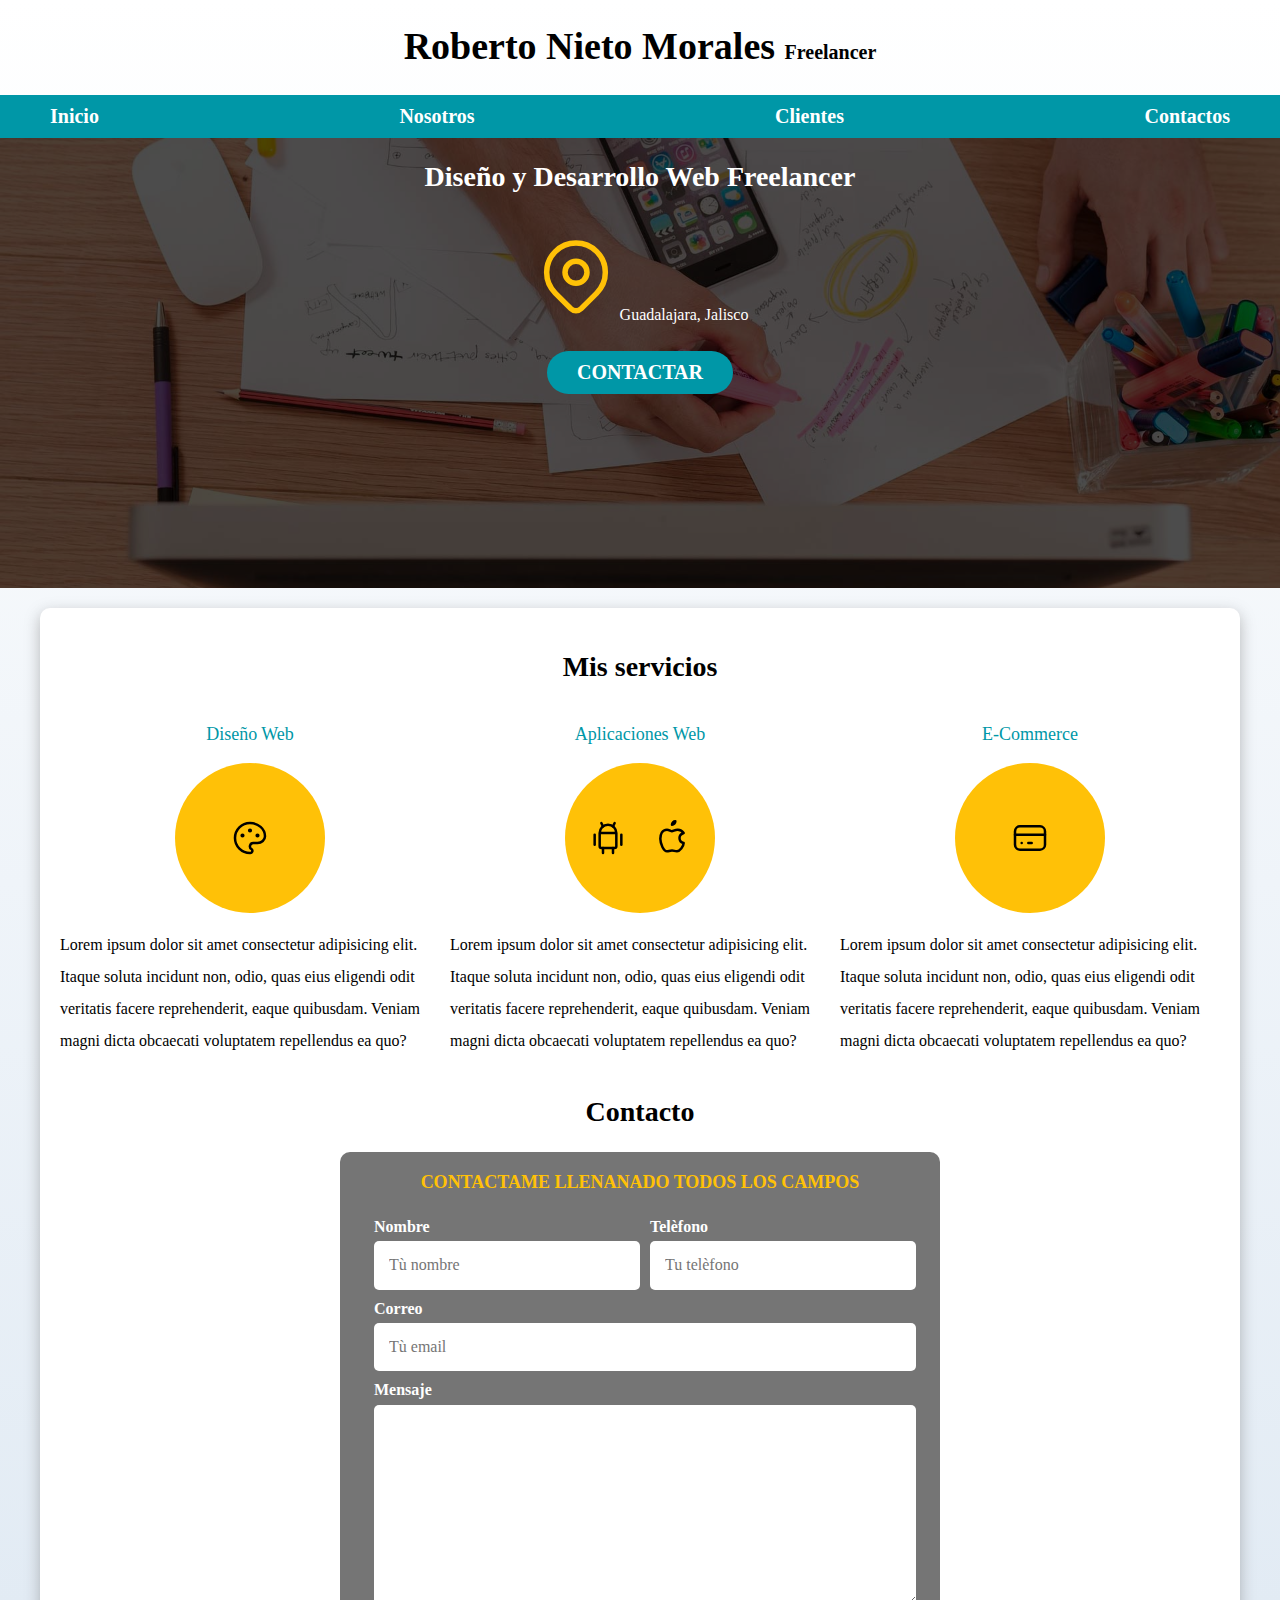
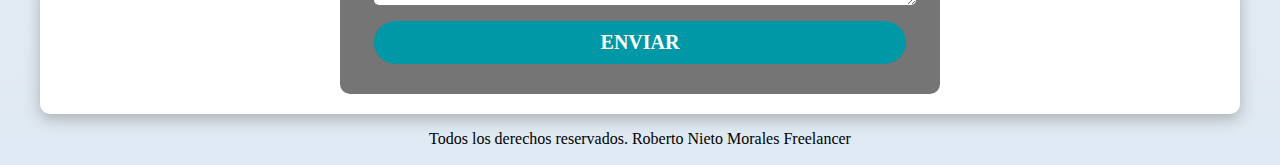
<file: index.html>
<!DOCTYPE html>
<html lang="en">
<head>
    <meta charset="UTF-8">
    <meta http-equiv="X-UA-Compatible" content="IE=edge">
    <meta name="viewport" content="width=device-width, initial-scale=1.0">
    <title>Document</title>
    <link href="https://fonts.googleapis.com/css2?family=Krub:wght@400;700&display=swap" rel="stylesheet">
    <link rel="preload" href="css/normalize.css" as="style">
    <link rel="stylesheet" href="css/normalize.css">
    <link rel="preload" href="css/styles.css" as="style">
    <link rel="stylesheet" href="css/styles.css">
</head>
<body>


    <!--AQUÌ VA EL ENCABEZADO-->
    <header>
        <h1 class="titulo">Roberto Nieto Morales <span> Freelancer </span> </h1>
    </header>
    <!--AQUÌ TERMINA EL ENCABEZADO-->



    <!--AQUÌ VA LA NAVEGACIÒN-->
    <div class="nav-bg">
        <nav class="navegacion-principal contenedor">
            <a href="#">Inicio</a>
            <a href="Nosotros.html">Nosotros</a>
            <a href="#">Clientes</a>
            <a href="#">Contactos</a>
        </nav>

    </div>
  
  <!--AQUÌ TERMINA LA NAVEGACIÒN-->

 <!--AQUÌ INICIA LA SECCIÒN CON IMAGEN-->
   <section class="hero">
       <div class="contenido-hero">
    <h2>Diseño y Desarrollo Web Freelancer</h2>
    
    <p><svg xmlns="http://www.w3.org/2000/svg" class="icon icon-tabler icon-tabler-map-pin" width="88" height="88" viewBox="0 0 24 24" stroke-width="1.5" stroke="#ffc107" fill="none" stroke-linecap="round" stroke-linejoin="round">
        <path stroke="none" d="M0 0h24v24H0z" fill="none"/>
        <circle cx="12" cy="11" r="3" />
        <path d="M17.657 16.657l-4.243 4.243a2 2 0 0 1 -2.827 0l-4.244 -4.243a8 8 0 1 1 11.314 0z" />
      </svg>Guadalajara, Jalisco</p>
    <a  href="#" class="boton">Contactar</a>
</div>
   </section>
 <!--AQUÌ TERMINA LA SECCIÒN CON IMAGEN-->


<!--AQUÌ VA EL MAIN-->
   <main class="contenedor sombra">
    <h2>Mis servicios</h2>
    <div  class="servicios">
    <section class="servicio">
        <h3>Diseño Web</h3>
        <div class="iconos">
        <svg xmlns="http://www.w3.org/2000/svg" class="icon icon-tabler icon-tabler-palette" width="40" height="40" viewBox="0 0 24 24" stroke-width="1.5" stroke="#000000" fill="none" stroke-linecap="round" stroke-linejoin="round">
            <path stroke="none" d="M0 0h24v24H0z" fill="none"/>
            <path d="M12 21a9 9 0 1 1 0 -18a9 8 0 0 1 9 8a4.5 4 0 0 1 -4.5 4h-2.5a2 2 0 0 0 -1 3.75a1.3 1.3 0 0 1 -1 2.25" />
            <circle cx="7.5" cy="10.5" r=".5" fill="currentColor" />
            <circle cx="12" cy="7.5" r=".5" fill="currentColor" />
            <circle cx="16.5" cy="10.5" r=".5" fill="currentColor" />
          </svg>
          </div>
        <p>Lorem ipsum dolor sit amet consectetur
             adipisicing elit. Itaque soluta incidunt non, 
             odio, quas eius eligendi odit veritatis facere 
            reprehenderit, eaque quibusdam. Veniam magni dicta 
            obcaecati voluptatem repellendus ea quo?</p>
    
    </section>
  
    <section class="servicio">
        <h3>Aplicaciones Web</h3>
        <div class="iconos">
        <svg xmlns="http://www.w3.org/2000/svg" class="icon icon-tabler icon-tabler-brand-android" width="40" height="40" viewBox="0 0 24 24" stroke-width="1.5" stroke="#000000" fill="none" stroke-linecap="round" stroke-linejoin="round">
            <path stroke="none" d="M0 0h24v24H0z" fill="none"/>
            <line x1="4" y1="10" x2="4" y2="16" />
            <line x1="20" y1="10" x2="20" y2="16" />
            <path d="M7 9h10v8a1 1 0 0 1 -1 1h-8a1 1 0 0 1 -1 -1v-8a5 5 0 0 1 10 0" />
            <line x1="8" y1="3" x2="9" y2="5" />
            <line x1="16" y1="3" x2="15" y2="5" />
            <line x1="9" y1="18" x2="9" y2="21" />
            <line x1="15" y1="18" x2="15" y2="21" />
          </svg>
          <svg xmlns="http://www.w3.org/2000/svg" class="icon icon-tabler icon-tabler-brand-apple" width="40" height="40" viewBox="0 0 24 24" stroke-width="1.5" stroke="#000000" fill="none" stroke-linecap="round" stroke-linejoin="round">
            <path stroke="none" d="M0 0h24v24H0z" fill="none"/>
            <path d="M9 7c-3 0 -4 3 -4 5.5c0 3 2 7.5 4 7.5c1.088 -.046 1.679 -.5 3 -.5c1.312 0 1.5 .5 3 .5s4 -3 4 -5c-.028 -.01 -2.472 -.403 -2.5 -3c-.019 -2.17 2.416 -2.954 2.5 -3c-1.023 -1.492 -2.951 -1.963 -3.5 -2c-1.433 -.111 -2.83 1 -3.5 1c-.68 0 -1.9 -1 -3 -1z" />
            <path d="M12 4a2 2 0 0 0 2 -2a2 2 0 0 0 -2 2" />
          </svg>
        </div>
        <p>Lorem ipsum dolor sit amet consectetur
             adipisicing elit. Itaque soluta incidunt non, 
             odio, quas eius eligendi odit veritatis facere 
            reprehenderit, eaque quibusdam. Veniam magni dicta 
            obcaecati voluptatem repellendus ea quo?</p>
    
    </section>
       <section class="servicio">
        <h3>E-Commerce</h3>
        <div class="iconos">
        <svg xmlns="http://www.w3.org/2000/svg" class="icon icon-tabler icon-tabler-credit-card" width="40" height="40" viewBox="0 0 24 24" stroke-width="1.5" stroke="#000000" fill="none" stroke-linecap="round" stroke-linejoin="round">
            <path stroke="none" d="M0 0h24v24H0z" fill="none"/>
            <rect x="3" y="5" width="18" height="14" rx="3" />
            <line x1="3" y1="10" x2="21" y2="10" />
            <line x1="7" y1="15" x2="7.01" y2="15" />
            <line x1="11" y1="15" x2="13" y2="15" />
          </svg>
          </div>
        <p>Lorem ipsum dolor sit amet consectetur
             adipisicing elit. Itaque soluta incidunt non, 
             odio, quas eius eligendi odit veritatis facere 
            reprehenderit, eaque quibusdam. Veniam magni dicta 
            obcaecati voluptatem repellendus ea quo?</p>

       </section>
    </div>
   
    <!--AQUI TERMINABA EL MAIN-->


    <section>
        <h2>Contacto</h2>
 <!--AQUI INICIA EL FORRMULARIO-->
        <form action="" class="formulario">
<fieldset>

    <legend>Contactame llenanado todos los campos</legend>
<div class="contenedor-campos">
    <div class="campo">
        <label for="">Nombre</label>
        <input class="input-text" type="text" placeholder="Tù nombre">
    </div>
    <div class="campo">
        <label for="">Telèfono</label>
        <input class="input-text" type="tel" placeholder="Tu telèfono">
    </div>

    <div class="campo">
        <label for="">Correo</label>
        <input class="input-text" type="email" placeholder="Tù email">
    </div>
    <div class="campo">
        <label for="">Mensaje</label>
        <textarea class="input-text" name="" id="" cols="30" rows="10"></textarea>
    </div>
    </div>
  <div class="alinear-derecha flex">
      <input class="boton w-sm-100" type="submit" value="Enviar">
  </div>
</fieldset>

        </form>
    </section>
   </main>
               
<footer class="footer">
    <p>Todos los derechos reservados. Roberto Nieto Morales Freelancer</p>
</footer>
                
</body>
</html>
</file>
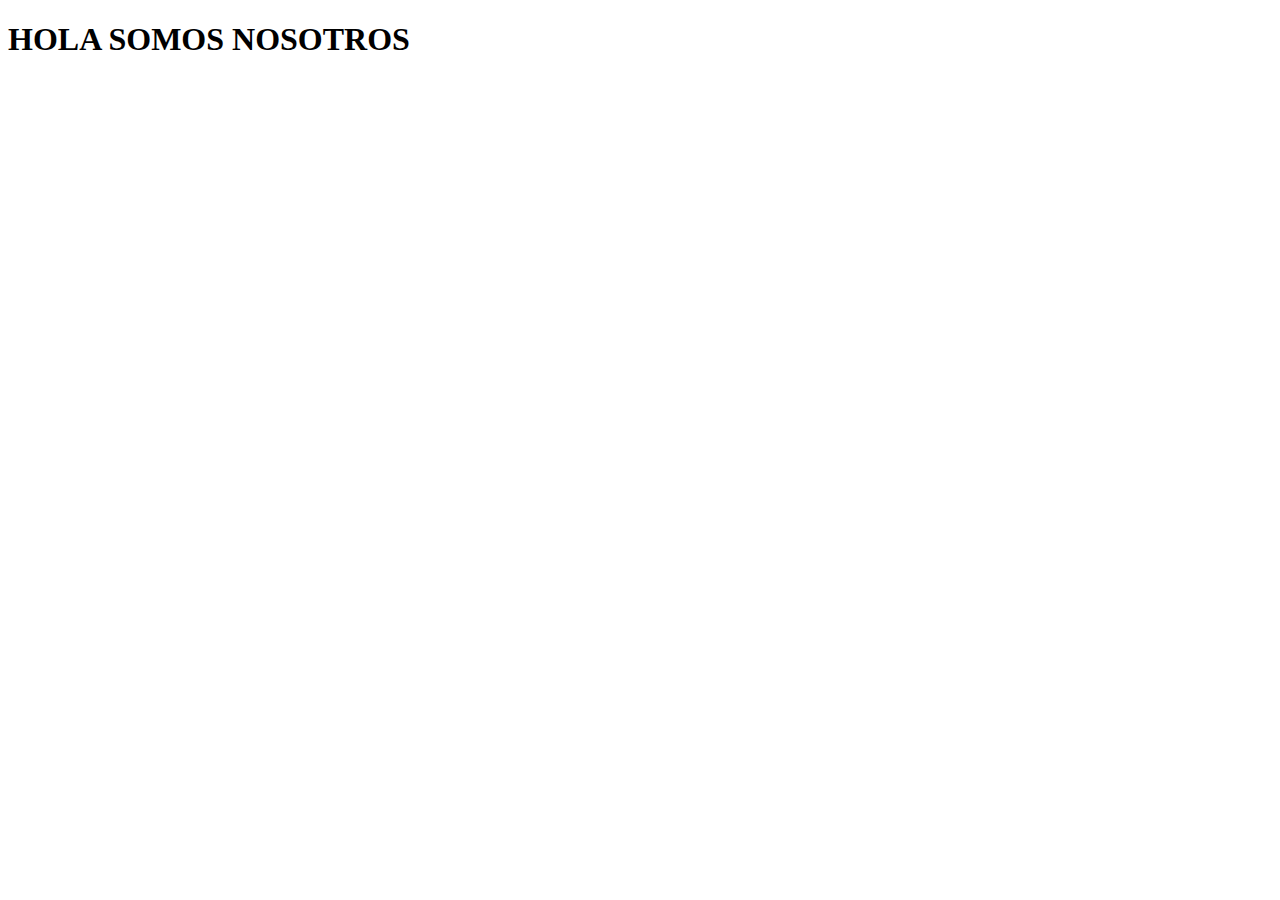
<file: Nosotros.html>
<!DOCTYPE html>
<html lang="en">
<head>
    <meta charset="UTF-8">
    <meta http-equiv="X-UA-Compatible" content="IE=edge">
    <meta name="viewport" content="width=device-width, initial-scale=1.0">
    <title>Nosotros</title>
</head>
<body>
    <H1>HOLA SOMOS NOSOTROS</H1>
</body>
</html>
</file>
<file: css/styles.css>
:root{

    --blanco:#ffffff;
    --oscuro:#212121;
    --primario:#ffc107;
    --secundario:#0097A7;
    --gris:#757575;
    --grisClaro:#dfe9f3;
}


html{
    font-size: 62.5%;
    box-sizing: border-box;
    scroll-snap-type: y mandatory;
}
.servicios,
.navegacion-principal,
.formulario{
    scroll-snap-align: center;
    scroll-snap-stop: always;
}
*, *::before, *::after{
    box-sizing: inherit;
}
body {
    font-size: 16px;
    font-family: 'Krub' sans-serif;
    background-image: linear-gradient(to top, var(--grisClaro) 0%, var(--blanco)100%);
}
h1{
    font-size: 3.8rem;
}
h2{
    font-size: 2.8rem;
}
h3{
    font-size: 1.8rem;
}
h1,h2,h3{
    text-align: center;
}

.titulo span{
    font-size: 2rem;

}

/**Aquì va la Navegaciòn con su Respectiva Media Query**/
.navegacion-principal{
display: flex;
flex-direction: column;
column-gap: 1rem;

}

@media (min-width:768px){
    .navegacion-principal{
        flex-direction: row;
        justify-content: space-between;
        column-gap: 1rem;
    }
}

/** Aquì termina la navegacion con su respectivo @media**/

 
.contenedor{
    max-width: 120rem;
    margin: 0 auto;
}
.nav-bg{
    background-color: var(--secundario);
}
.navegacion-principal a{
    display: block;
    text-align: center;
    color: var(--blanco);
    text-decoration: none;
    font-size: 2rem;
    font-weight: 700;
    padding: 1rem;
}
.navegacion-principal a:hover{
   background-color: var(--primario);
   color: var(--oscuro);
    
}
.hero{
    background-image: url(../img/hero.jpg);
    background-repeat: no-repeat;
    background-size: cover;
    height: 450px;
    position: relative;
    margin-bottom: 2rem;
    
}
.contenido-hero {
   position:absolute;
   background-color: rgba(0, 0,0, 7);
   background-color: rgba(0, 0,0, 70%);
   width: 100%;
   height: 100%;
   display: flex;
   flex-direction: column;
   align-items: center;
}
.contenido-hero h2,
.contenido-hero p{
    color: var(--blanco);
}
.boton{
    background-color: var(--secundario);
    color: var(--blanco);
    text-decoration:none;
    padding: 1rem 3rem;
    border-radius: 5rem;
    margin-top: 1rem;
    font-size: 2rem;
    text-transform: uppercase;
    font-weight: bold;
    width: 90%;
    text-align: center;
    border: none;
}
.boton:hover{
    cursor: pointer;
}
@media(min-width:768px){
    .boton{
        width: auto;
    }
}
.sombra{
    -webkit-box-shadow: 0px 5px 15px 0px rgba(112,112,112,0.48);
-moz-box-shadow: 0px 5px 15px 0px rgba(112,112,112,0.48);
box-shadow: 0px 5px 15px 0px rgba(112,112,112,0.48);
background-color: var(--blanco);
padding: 2rem;
border-radius: 1rem;
}

@media(min-width: 768px){
    .servicios{
        display: grid;
        grid-template-columns: repeat(3, 1fr) ;
        column-gap: 1rem;
    }

}
.servicio{
    display: flex;
    flex-direction: column;
    align-items: center;
}
.servicio h3{
    color: var(--secundario);
    font-weight: 400;

}
.servicio p{
    line-height: 2;
   
}
.servicio .iconos{
    height: 15rem;
    width: 15rem; 
    background-color: var(--primario);
    border-radius: 50%;
    display: flex;
    justify-content: space-evenly;
    align-items:center ;
}
.formulario{
    background-color: var(--gris);
    width: min(60rem,100%);
    margin: 0 auto;
    padding: 2rem;
    border-radius: 1rem;
}
.formulario fieldset{
    border: none;
}
.formulario legend{
    color: var(--primario);
    text-align: center;
    font-size: 1.8rem;
    text-transform: uppercase;
    font-weight: bold;
    margin-bottom: 2rem;
}

.campo{
    margin-bottom: 1rem;
}
.campo label{
    color: var(--blanco);
    font-weight: bold;
    margin-bottom: .5rem;
    display: block;
}
.input-text{
    width: 100%;
    border: none;
    padding: 1.5rem;
    border-radius: .5rem;
}
.w-sm-100{
    width: 100%;

}
.alinear-derecha{
    justify-content: flex-end;
}
.flex{
    display: flex;
}
.campo  textarea{
    height: 20rem;
}
.contenedor-campos{
    display: grid;
}
@media(min-width:768px){
    .contenedor-campos{
        display: grid;
        grid-template-columns:50% 50%;
        column-gap: 1rem;
        grid-template-rows:auto auto 23rem ;

    }
}
.campo:nth-child(3),
.campo:nth-child(4){
    grid-column: 1/3;
}
.footer p{
    text-align: center;
}
</file>
